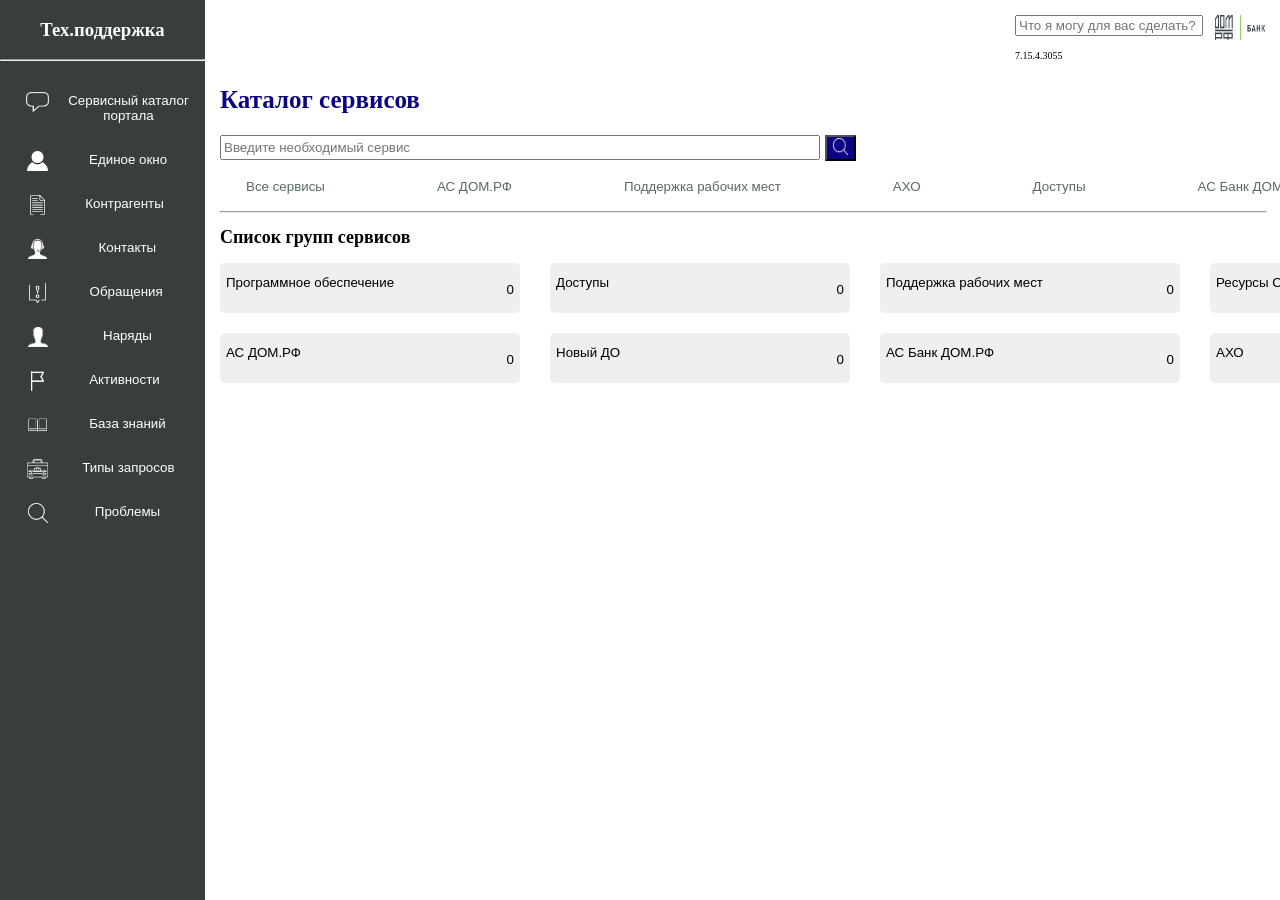
<file: index.html>
<!DOCTYPE html>
<html lang="en" culture="ru-RU">

<head>
    <base>
    <title>Creatio</title>
    <meta charset="utf-8">
    <meta http-equiv="X-UA-Compatible" content="IE=edge">
    <meta name="fontiran.com:license" content="LAXSN">
    <link rel="stylesheet" href="css\bar.min.css">
    <link rel="stylesheet" href="css\group_servise.min.css">
    <link rel="stylesheet" href="css\head.min.css">
    <link rel="stylesheet" href="css\main.min.css">
    <link rel="stylesheet" href="css\styles.min.css">

</head>

<body id="creatio">
    <section id="tehnic_bar">
        <h3 id="tehnic_heading">Тех.поддержка</h3>
        <hr>
        <ul>
            <li class="tehnic_bar_spis">
                <div class="tehnic_bar_spis_osn"><img class="tehnic_bar_img" src="assets\servise_catalog.png" alt="">
                    <button class="tehnic_bar_button"><a class="link" href="404.html">Сервисный каталог
                            портала</a></button>
                </div>
            </li>
            <li class="tehnic_bar_spis">
                <div class="tehnic_bar_spis_osn"><img class="tehnic_bar_img" src="assets\window.png" alt="">
                    <button class="tehnic_bar_button"><a class="link" href="404.html">Единое окно</a></button>
                </div>
            </li>
            <li class="tehnic_bar_spis">
                <div class="tehnic_bar_spis_osn"><img class="tehnic_bar_img" src="assets\documents.png" alt="">
                    <button class="tehnic_bar_button"><a class="link" href="404.html">Контрагенты</a></button>
                </div>
            </li>
            <li class="tehnic_bar_spis">
                <div class="tehnic_bar_spis_osn"><img class="tehnic_bar_img" src="assets\contacts.png" alt="">
                    <button class="tehnic_bar_button"><a class="link" href="404.html">Контакты</a></button>
                </div>
            </li>
            <li class="tehnic_bar_spis">
                <div class="tehnic_bar_spis_osn"><img class="tehnic_bar_img" src="assets\obraschenie.png" alt="">
                    <button class="tehnic_bar_button"><a class="link" href="404.html">Обращения</a></button>
                </div>
            </li>
            <li class="tehnic_bar_spis">
                <div class="tehnic_bar_spis_osn"><img class="tehnic_bar_img" src="assets\narady.png" alt="">
                    <button class="tehnic_bar_button"><a class="link" href="404.html">Наряды</a></button>
                </div>
            </li>
            <li class="tehnic_bar_spis">
                <div class="tehnic_bar_spis_osn"><img class="tehnic_bar_img" src="assets\active.png" alt="">
                    <button class="tehnic_bar_button"><a class="link" href="404.html">Активности</a></button>
                </div>
            </li>
            <li class="tehnic_bar_spis">
                <div class="tehnic_bar_spis_osn"><img class="tehnic_bar_img" src="assets\base znany.png" alt="">
                    <button class="tehnic_bar_button"><a class="link" href="404.html">База знаний</a></button>
                </div>
            </li>
            <li class="tehnic_bar_spis">
                <div class="tehnic_bar_spis_osn"><img class="tehnic_bar_img" src="assets\type.png" alt="">
                    <button class="tehnic_bar_button"><a class="link" href="404.html">Типы запросов</a></button>
                </div>
            </li>
            <li class="tehnic_bar_spis">
                <div class="tehnic_bar_spis_osn"><img class="tehnic_bar_img" src="assets\problem.png" alt="">
                    <button class="tehnic_bar_button"><a class="link" href="404.html">Проблемы</a></button>
                </div>
            </li>
        </ul>
    </section>
    <div id="main">
        <section id="main_head">
            <div id="main_head_1">
                <div>
                    <input type="text" placeholder="Что я могу для вас сделать?" name="search_obsh"
                        style="width: 180px;">
                </div>
                <img id="logo" src="assets/logo.png" alt="">
                <p style="font-size: 10px;">7.15.4.3055</p>
            </div>
        </section>
        <section>
            <h1 style="font-size: 25px; color: #0c0482;">Каталог сервисов</h1>
            <div style="display: flex; flex-direction: row; gap: 5px;">
                <input type="search" style="width: 600px; height: 25px;" placeholder="Введите необходимый сервис">
                <button class="search_button">
                    <a href="/">
                        <img src="assets\problem.png" alt="" class="search_button_img">
                    </a>
                </button>
            </div>
        </section>
        <section>
            <div>
                <ul id="mainBar1">
                    <li><button class="mainBar1_button">Все сервисы</button></li>
                    <li><button class="mainBar1_button">АС ДОМ.РФ</button></li>
                    <li><button class="mainBar1_button">Поддержка рабочих мест</button></li>
                    <li><button class="mainBar1_button">АХО</button></li>
                    <li><button class="mainBar1_button">Доступы</button></li>
                    <li><button class="mainBar1_button">АС Банк ДОМ.РФ</button></li>
                    <li><button class="mainBar1_button">Избранное</button></li>
                </ul>
            </div>
        </section>
        <hr style="width: 100%;">
        <section>
            <h2>Список групп сервисов</h2>
            <div class="mainBody">
                <button class="mainBody_button" id="btn1">
                    Программное обеспечение
                    <div id="count1" style="align-self: flex-end; padding-bottom: 15px;">0</div>
                </button>
                <button class="mainBody_button" id="btn2">
                    Доступы
                    <div id="count2" style="align-self: flex-end; padding-bottom: 15px;">0</div>
                </button>
                <button class="mainBody_button" id="btn3">
                    Поддержка рабочих мест
                    <div id="count3" style="align-self: flex-end; padding-bottom: 15px;">0</div>
                </button>
                <button class="mainBody_button" id="btn4">
                    Ресурсы CI/CD Платформы
                    <div id="count4" style="align-self: flex-end; padding-bottom: 15px;">0</div>
                </button>
                <button class="mainBody_button" id="btn5">
                    АС ДОМ.РФ
                    <div id="count5" style="align-self: flex-end; padding-bottom: 15px;">0</div>
                </button>
                <button class="mainBody_button" id="btn6">
                    Новый ДО
                    <div id="count6" style="align-self: flex-end; padding-bottom: 15px;">0</div>
                </button>
                <button class="mainBody_button" id="btn7">
                    АС Банк ДОМ.РФ
                    <div id="count7" style="align-self: flex-end; padding-bottom: 15px;">0</div>
                </button>
                <button class="mainBody_button" id="btn8">
                    АХО
                    <div id="count8" style="align-self: flex-end; padding-bottom: 15px;">0</div>
                </button>
            </div>
        </section>
        <div id="modalForm" class="modal">
            <div class="modal-content">
                <h2>Создание заявки</h2>
                <form id="requestForm">
                    <label for="topic">Тема:</label>
                    <input type="text" id="topic" name="topic" required>

                    <label for="description">Описание:</label>
                    <textarea id="description" name="description" required></textarea>

                    <button type="submit">Отправить</button>
                </form>
            </div>
        </div>
    </div>
    <script src="scripts\scripts.js"></script>
</body>

</html>
</file>
